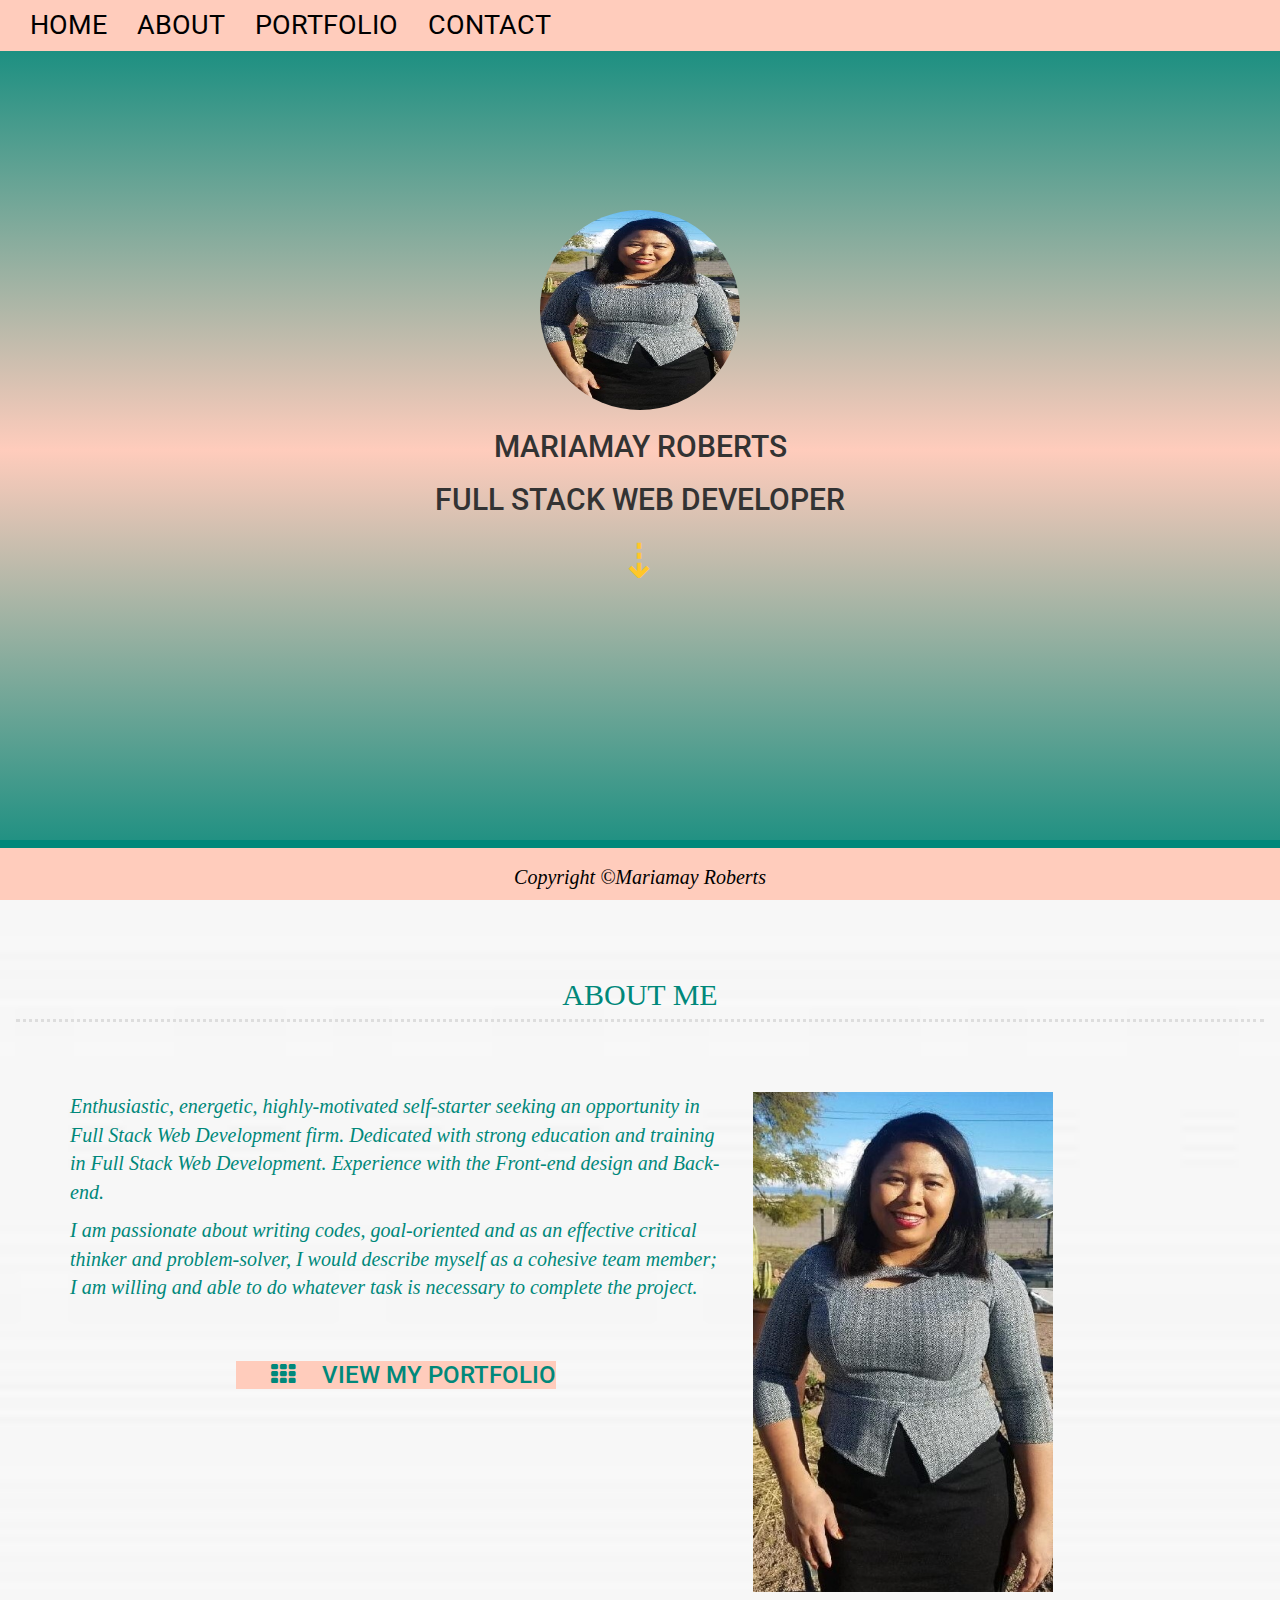
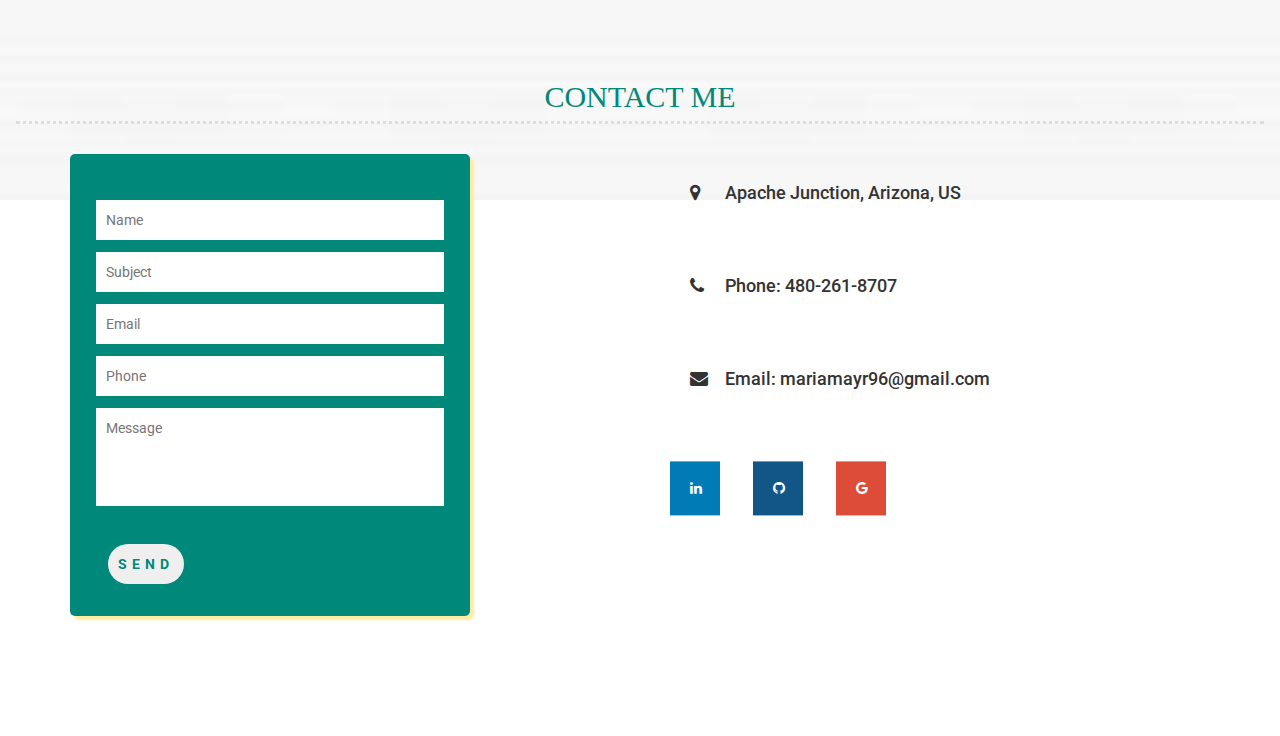
<file: index.html>
<!DOCTYPE html>
<html lang="en">

<head>
  <meta charset="UTF-8">
  <meta name="viewport" content="width=device-width, initial-scale=1.0">
  <meta http-equiv="X-UA-Compatible" content="ie=edge">
  <title>Updated Portfolio</title>
  <!--css link-->
  <link rel="stylesheet" type="text/css" href="assets\css\style.css">

  <!-- Add icon library -->
  <link rel="stylesheet" href="https://cdnjs.cloudflare.com/ajax/libs/font-awesome/4.7.0/css/font-awesome.min.css">
  <!--bootstrap link-->
  <link rel="stylesheet" href="https://maxcdn.bootstrapcdn.com/bootstrap/3.4.0/css/bootstrap.min.css">
  <script src="https://ajax.googleapis.com/ajax/libs/jquery/3.4.1/jquery.min.js"></script>
  <script src="https://maxcdn.bootstrapcdn.com/bootstrap/3.4.0/js/bootstrap.min.js"></script>

</head>

<body>

  <!-- Navbar-->
  <nav class="navbar navbar-dark bg-secondary navbar-fixed-top">
    <div class="container-fluid">
      <ul class="nav navbar-nav">
        <li class="active"><a href="#home">HOME</a></li>
        <li><a href="#about">ABOUT</a></li>
        <li><a href="portfolio.html">PORTFOLIO</a></li>
        <li><a href="#contact">CONTACT</a></li>
      </ul>
    </div>
  </nav>
  <!-- Header with full-height image -->
  <div class="bgimg-1" id="home">
    <br><br><br>
    <img class="profileImg" src="assets\images1\profile.jpg">
    <h2>MARIAMAY ROBERTS</h2>
    <h2>FULL STACK WEB DEVELOPER</h2>
    <div class="arrow">&#8674;</div>
  </div>

  <!-- About Section -->
  <div class="about-container" id="about">
    <h1 class="heading1 pull-center">ABOUT ME</h1>
    <div class="container">
      <div class="row">
        <div class="col-lg-7">
          <br><br><br>
          <p>Enthusiastic, energetic, highly-motivated self-starter seeking an opportunity in Full Stack Web Development
            firm.
            Dedicated with strong education and training in Full Stack Web Development. Experience with the Front-end
            design and Back-end.
            <p>I am passionate about writing codes, goal-oriented and as an effective critical thinker and
              problem-solver,
              I would describe myself as a cohesive team member; I am willing and able to do whatever task is necessary
              to complete the project. </p>
            <h3><a href="portfolio.html" class="button"><i class="fa fa-th"> </i> VIEW MY PORTFOLIO</a>
          </p>
          </h3>
        </div>
        <br><br><br>
        <div class="col-lg-5">
          <img src="assets\images1\profile.jpg" alt="maria" height="500" width="300">
        </div>
      </div>
    </div>
    <br><br><br>
      
    <!--Contact page-->
        <div class="contact-container" id="contact">
          <h1 class="heading1 pull-center">CONTACT ME</h1>
          <div class="container">
            <div class="row">
              <div class="col-lg-6">
                <div class="wrapper">
                  <div id="error_message"></div>
                  <form id="myform" onsubmit="return validation()">
                    <div class="input_field">
                      <input type="text" placeholder="Name" id="name">
                    </div>
                    <div class="input_field">
                      <input type="text" placeholder="Subject" id="subject">
                    </div>
                    <div class="input_field">
                      <input type="text" placeholder="Email" id="email">
                    </div>
                    <div class="input_field">
                      <input type="text" placeholder="Phone" id="phone">
                    </div>
                    <div class="input_field">
                      <textarea id="message" placeholder="Message"></textarea>
                    </div>
                    <div class="btn">
                      <input type="submit" onClick="myFunction()" value="Send">
                    </div>
                  </form>
                </div>
              </div>
              <div class="col-lg-6">
                <h4><i class="fa fa-map-marker fa-fw w3-xxlarge w3-margin-right"></i>Apache Junction, Arizona, US</h4>
                <h4><i class="fa fa-phone fa-fw w3-xxlarge w3-margin-right"></i>Phone: 480-261-8707</h4>
                <h4><i class="fa fa-envelope fa-fw w3-xxlarge w3-margin-right"></i>Email: mariamayr96@gmail.com</h4>
                <br>
                <div class="icons">
                  <a href="https://www.linkedin.com/in/maria-may-roberts-724696189/" class="fa fa-linkedin"></a>
                  <a href="https://github.com/maria341" class="fa fa-github"></a>
                  <a href="#" class="fa fa-google"></a>
                </div>
              </div>
            </div>
          </div>
        </div>
        <br><br><br>
        <br><br><br>
        
        <!--Footer-->
         <div class="footer">
          <p>Copyright &copy;Mariamay Roberts</p>
        </div>
        <script src="assets\profile.js\profile.js"></script>
</body>

</html>
</file>
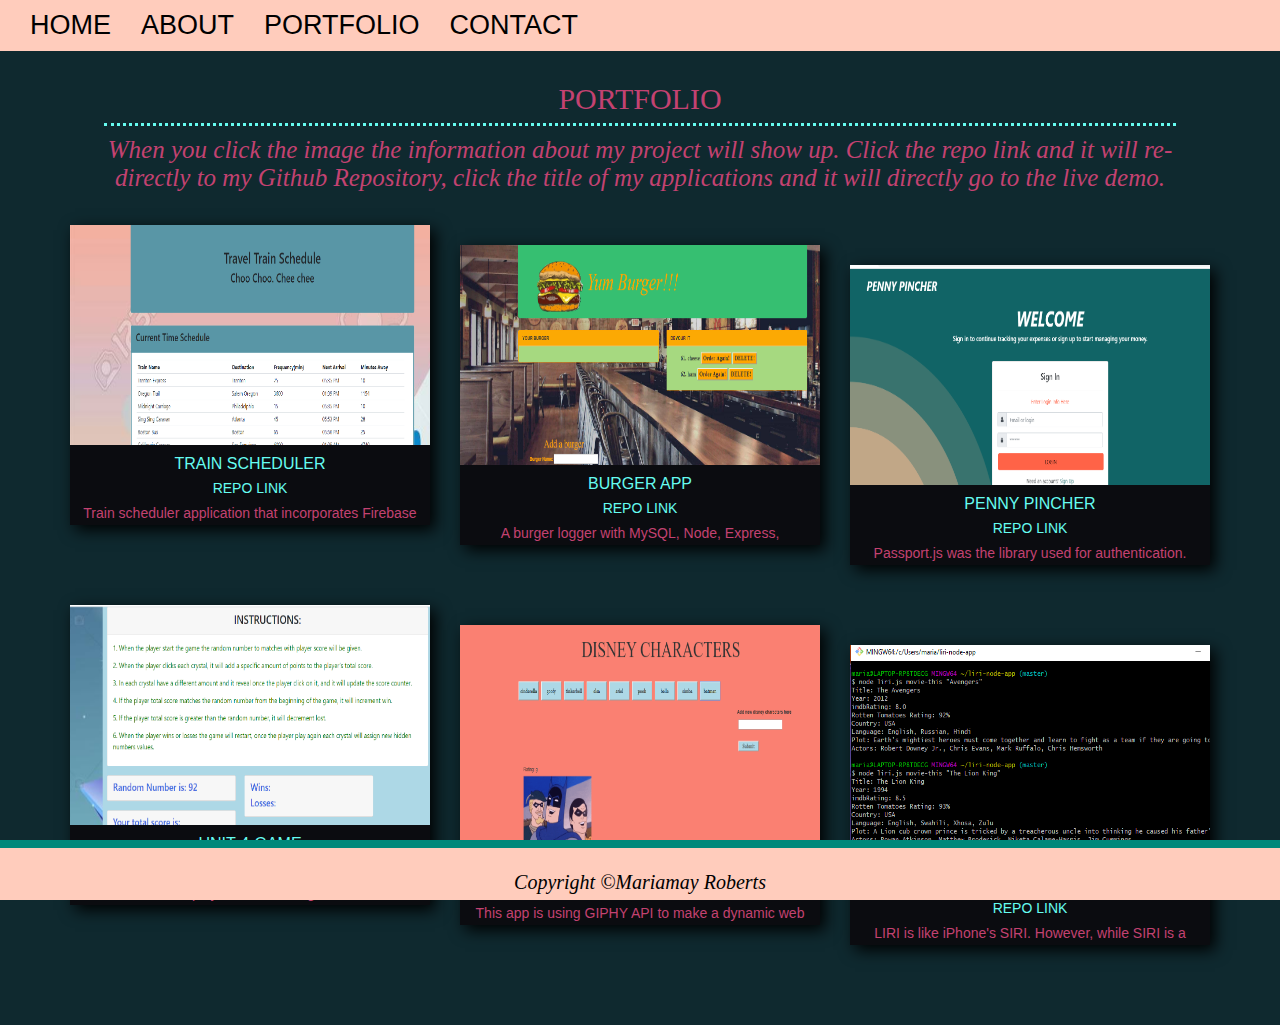
<file: portfolio.html>
<!DOCTYPE html>
<html lang="en">

<head>
  <meta charset="UTF-8">
  <meta name="viewport" content="width=device-width, initial-scale=1.0">
  <meta http-equiv="X-UA-Compatible" content="ie=edge">
  <title>Updated Portfolio</title>
  <!--css link-->
  <link rel="stylesheet" type="text/css" href="assets\css\portfolio.css">
  <link rel="stylesheet" href="https://www.w3schools.com/w3css/4/w3.css">

  <!-- Add icon library -->
  <link rel="stylesheet" href="https://cdnjs.cloudflare.com/ajax/libs/font-awesome/4.7.0/css/font-awesome.min.css">
  <!--bootstrap link-->
  <link rel="stylesheet" href="https://maxcdn.bootstrapcdn.com/bootstrap/3.4.0/css/bootstrap.min.css">
  <script src="https://ajax.googleapis.com/ajax/libs/jquery/3.4.1/jquery.min.js"></script>
  <script src="https://maxcdn.bootstrapcdn.com/bootstrap/3.4.0/js/bootstrap.min.js"></script>

</head>

<body>
  <!-- Navbar-->
  <nav class="navbar navbar-dark bg-secondary navbar-fixed-top">
    <div class="container-fluid">
      <ul class="nav navbar-nav">
        <li class="active"><a href="index.html">HOME</a></li>
        <li><a href="index.html">ABOUT</a></li>
        <li><a href="portfolio.html">PORTFOLIO</a></li>
        <li><a href="index.html">CONTACT</a></li>
      </ul>
    </div>
  </nav>
  <br><br>
  <div class="album-sec">
    <div class="container">
      <div class="row">
        <div class="col-md-12">
          <div class="header text-center">
            <h1 class="heading1">PORTFOLIO</h1>
            <h4>When you click the image the information about my project will show up.
              Click the repo link and it will re-directly to my Github Repository, click the title of my applications
              and it will directly go to the live demo.</h4>
          </div>
        </div>
      </div>

      <div class="row">
        <div class="col-md-4">
          <div class="single-album">
            <div class="album-img">
              <img src="assets\images1\trainScheduler.png" height="300" width="300" alt="img1">
            </div>
            <div class="album-content">
              <div class="album-info">
                <a href="https://maria341.github.io/Train-Scheduler/">
                  <h3>TRAIN SCHEDULER</h3>
                </a>
                <a class="link" href="https://github.com/maria341/Train-Scheduler">REPO LINK</a>
              </div>
              <p class="album-text">Train scheduler application that incorporates Firebase to host arrival and departure
                data</p>
              <p class="album-text">It will retrieve and manipulate this information with Moment.js</p>
            </div>
          </div>
        </div>
        <br />
        <div class="col-md-4">
          <div class="single-album">
            <div class="album-img">
              <img src="assets\images1\burger.png" height="300" width="250" alt="img1">
            </div>
            <div class="album-content">
              <div class="album-info">
                <a href="https://ancient-cliffs-57555.herokuapp.com/">
                  <h3>BURGER APP</h3>
                </a>
                <a class="link" href="https://github.com/maria341/Burger">REPO LINK</a>
              </div>
              <p class="album-text">A burger logger with MySQL, Node, Express, Handlebars and a homemade ORM (yum!).</p>
              <p class="album-text">Allow you to input your new favorite burger, the app will store every burger you
                input into database. </p>
            </div>
          </div>
        </div>
        <br />
        <div class="col-md-4">
          <div class="single-album">
            <div class="album-img">
              <img src="assets\images1\penny.png" height="300" width="300" alt="img1">
            </div>
            <div class="album-content">
              <div class="album-info">
                <a href="https://shielded-tor-95793.herokuapp.com/login">
                  <h3>PENNY PINCHER</h3>
                </a>
                <a class="link" href="https://github.com/mawil583/Project-2">REPO LINK</a>
              </div>
              <p class="album-text">Passport.js was the library used for authentication. The backend used
                node.js/express server. We constructed our own APIs. Our database was a SQL database,
                and we used the ORM sequelize to handle queries.</p>
              <p class="album-text">DOM manipulation was accomplished using a template engine called Express-Handlebars. This is a group project.
              </p>
            </div>
          </div>
        </div>
        <br />
      </div>
      <br><br>
      <div class="row">
        <div class="col-md-4">
          <div class="single-album">
            <div class="album-img">
              <img src="assets\images1\crystal.png" height="300" width="300" alt="img1">
            </div>
            <div class="album-content">
              <div class="album-info">
                <a href="https://maria341.github.io/Unit-4-Game/">
                  <h3>unit-4-Game</h3>
                </a>
                <a class="link" href="https://github.com/maria341/Unit-4-Game">REPO LINK</a>
              </div>
              <p class="album-text">Unit-4-Game The player will have to guess the answer, just like in Word Guess. This
                time,
                though, the player will guess with numbers instead of letters.</p>
            </div>
          </div>
        </div>
        <br>
        <div class="col-md-4">
          <div class="single-album">
            <div class="album-img">
              <img src="assets\images1\giphy.png" height="300" width="300" alt="img1">
            </div>
            <div class="album-content">
              <div class="album-info">
                <a href="https://maria341.github.io/DisneyGifs/">
                  <h3>Disney Gifs</h3>
                </a>
                <a class="link" href="https://github.com/maria341/DisneyGifs">REPO LINK</a>
              </div>
              <p class="album-text">This app is using GIPHY API to make a dynamic web page that populates with gifs of
                your choice. I choose Disney Gifs.</p>
              <p class="album-text">When the user clicks on a button, the page should grab 10 static, non-animated gif
                images from the GIPHY API and place them on the page.</p>
            </div>
          </div>
        </div>
        <br>
        <div class="col-md-4">
          <div class="single-album">
            <div class="album-img">
              <img src="assets\images1\liriNode.png" height="300" width="300" alt="img1">
            </div>
            <div class="album-content">
              <div class="album-info">
                <h3>LIRI-NODE-APP</h3>
                <a class="link" href="https://github.com/maria341/liri-node-app">REPO LINK</a>
              </div>
              <p class="album-text">LIRI is like iPhone's SIRI. However, while SIRI is a Speech Interpretation and
                Recognition Interface, LIRI is a Language Interpretation and Recognition Interface.
                LIRI will be a command line node app that takes in parameters and gives you back data.</p>
            </div>
          </div>
        </div>
      </div>
      <br><br><br><br>
      <!--Footer-->

      <div class="footer">
        <p>Copyright &copy;Mariamay Roberts</p>
      </div>
</body>

</html>
</file>
